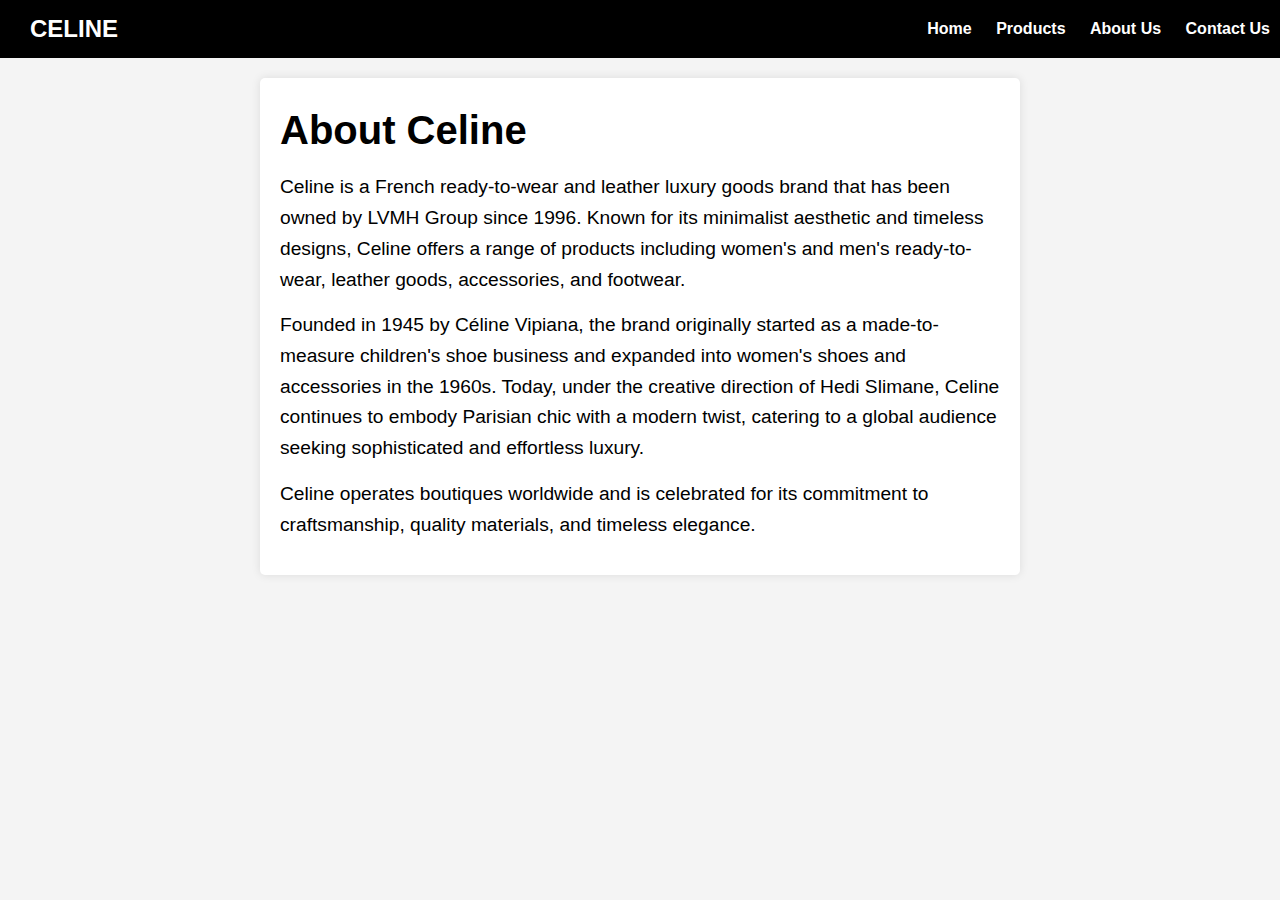
<file: About Us.html>
<!DOCTYPE html>
<html lang="en">
<head>
    <meta charset="UTF-8">
    <meta name="viewport" content="width=device-width, initial-scale=1.0">
    <title>About Celine</title>
    <style>
        /* Resetting default margins and paddings */
        * {
            margin: 0;
            padding: 0;
            box-sizing: border-box;
        }

        body {
            font-family: Arial, sans-serif;
            line-height: 1.6;
            background-color: #f4f4f4;
        }

        header {
            background-color: #000;
            color: #fff;
            padding: 10px;
            display: flex;
            justify-content: space-between;
            align-items: center;
        }

        .logo {
            color: #fff;
            font-size: 1.5em;
            font-weight: bold;
            margin-left: 20px;
        }

        nav ul {
            list-style-type: none;
            margin: 0;
            padding: 0;
            text-align: right;
        }

        nav ul li {
            display: inline;
            margin-left: 20px;
        }

        nav ul li:first-child {
            margin-left: 0;
        }

        nav ul li a {
            text-decoration: none;
            color: #fff;
            font-weight: bold;
        }

        main {
            max-width: 800px;
            margin: 20px auto;
            padding: 0 20px;
        }

        .section {
            margin-bottom: 40px;
        }

        .content {
            background-color: #fff;
            padding: 20px;
            border-radius: 5px;
            box-shadow: 0 0 10px rgba(0, 0, 0, 0.1);
        }

        h1 {
            font-size: 2.5em;
            margin-bottom: 10px;
        }

        p {
            font-size: 1.2em;
            margin-bottom: 15px;
        }
    </style>
</head>
<body>
    <header>
        <div class="logo">CELINE</div>
        <nav id="navbar">
            <ul>
                <li><a href="index.html">Home</a></li>
                <li><a href="products.html">Products</a></li>
                <li><a href="about.html">About Us</a></li>
                <li><a href="contact.html">Contact Us</a></li>
            </ul>
        </nav>
    </header>
    <main>
        <section id="about" class="section">
            <div class="content">
                <h1>About Celine</h1>
                <p>Celine is a French ready-to-wear and leather luxury goods brand that has been owned by LVMH Group since 1996. Known for its minimalist aesthetic and timeless designs, Celine offers a range of products including women's and men's ready-to-wear, leather goods, accessories, and footwear.</p>
                <p>Founded in 1945 by Céline Vipiana, the brand originally started as a made-to-measure children's shoe business and expanded into women's shoes and accessories in the 1960s. Today, under the creative direction of Hedi Slimane, Celine continues to embody Parisian chic with a modern twist, catering to a global audience seeking sophisticated and effortless luxury.</p>
                <p>Celine operates boutiques worldwide and is celebrated for its commitment to craftsmanship, quality materials, and timeless elegance.</p>
            </div>
        </section>
    </main>
</body>
</html>
</file>
